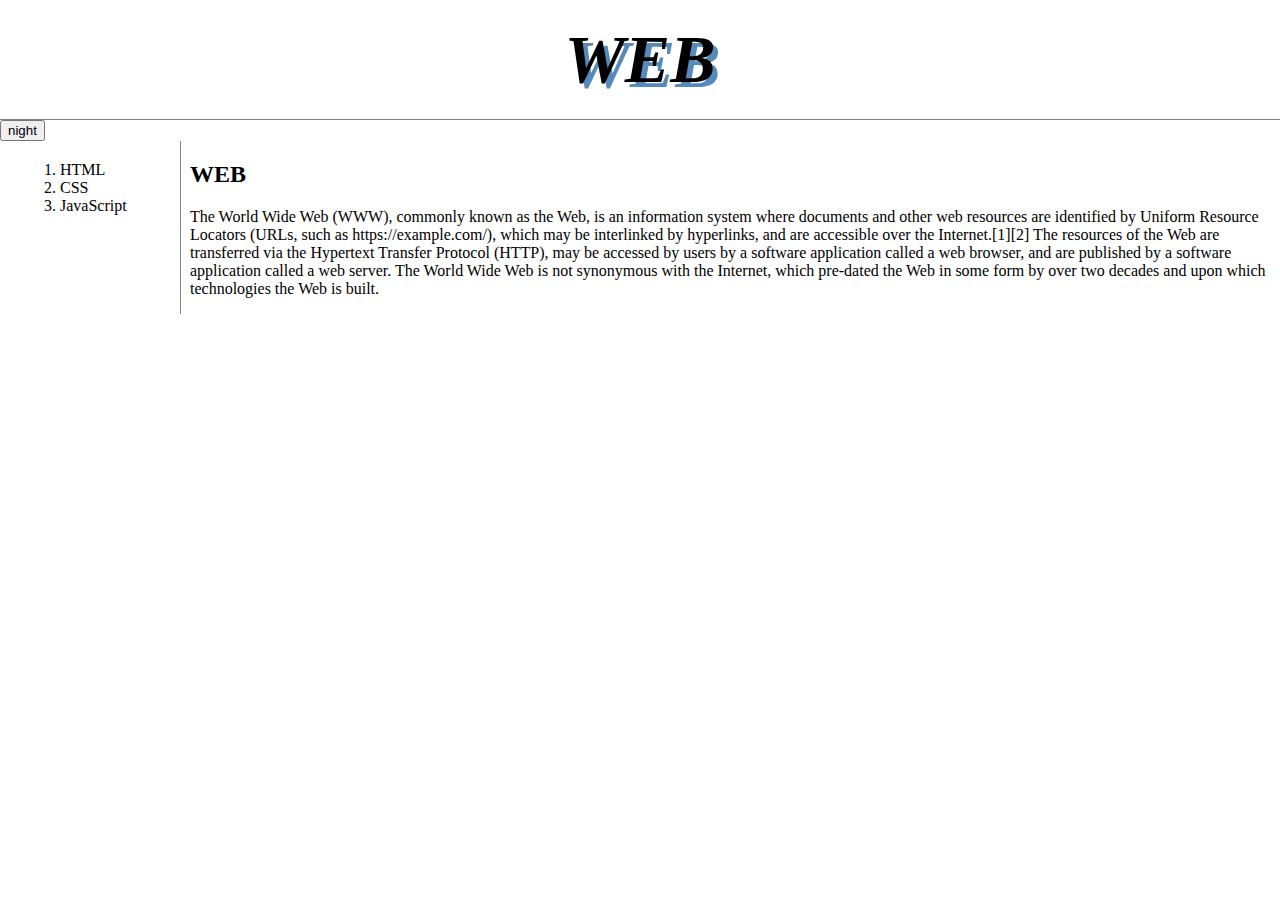
<file: index.html>
<!doctype html>
<html>
<head>
  <!-- Global site tag (gtag.js) - Google Analytics -->
<script async src="https://www.googletagmanager.com/gtag/js?id=G-EYKTM6W6TZ"></script>
<script>
  window.dataLayer = window.dataLayer || [];
  function gtag(){dataLayer.push(arguments);}
  gtag('js', new Date());

  gtag('config', 'G-EYKTM6W6TZ');
</script>
  <title>WEB1 - Welcome</title>
  <meta charset="utf-8">
  <link rel="stylesheet" href="style.css">
  <script src="https://ajax.googleapis.com/ajax/libs/jquery/3.6.0/jquery.min.js"></script>
  <script src="color.js">
  </script>
</head>
<body>
  <h1><a href="index.html">WEB</a></h1>
  <input type="button" value="night" onclick="nightDayHandler(this)">
  <div id="grid">
      <ol>
        <li><a href="1.html">HTML</a></li>
        <li><a href="2.html">CSS</a></li>
        <li><a href="3.html">JavaScript</a></li>
      </ol>
      <div id="article">
        <h2>WEB</h2>
        <p>
        The World Wide Web (WWW), commonly known as the Web, is an information system where documents and other web resources are identified by Uniform Resource Locators (URLs, such as https://example.com/), which may be interlinked by hyperlinks, and are accessible over the Internet.[1][2] The resources of the Web are transferred via the Hypertext Transfer Protocol (HTTP), may be accessed by users by a software application called a web browser, and are published by a software application called a web server. The World Wide Web is not synonymous with the Internet, which pre-dated the Web in some form by over two decades and upon which technologies the Web is built.
        </P>
      </div>
  </div>
  <p>

    <div id="disqus_thread"></div>
    <script>
        /**
        *  RECOMMENDED CONFIGURATION VARIABLES: EDIT AND UNCOMMENT THE SECTION BELOW TO INSERT DYNAMIC VALUES FROM YOUR PLATFORM OR CMS.
        *  LEARN WHY DEFINING THESE VARIABLES IS IMPORTANT: https://disqus.com/admin/universalcode/#configuration-variables    */
        /*
        var disqus_config = function () {
        this.page.url = PAGE_URL;  // Replace PAGE_URL with your page's canonical URL variable
        this.page.identifier = PAGE_IDENTIFIER; // Replace PAGE_IDENTIFIER with your page's unique identifier variable
        };
        */
        (function() { // DON'T EDIT BELOW THIS LINE
        var d = document, s = d.createElement('script');
        s.src = 'https://web-1-dnp30g9v2a.disqus.com/embed.js';
        s.setAttribute('data-timestamp', +new Date());
        (d.head || d.body).appendChild(s);
        })();
    </script>
    <noscript>Please enable JavaScript to view the <a href="https://disqus.com/?ref_noscript">comments powered by Disqus.</a></noscript>

  </p>
  <!--Start of Tawk.to Script-->
<script type="text/javascript">
var Tawk_API=Tawk_API||{}, Tawk_LoadStart=new Date();
(function(){
var s1=document.createElement("script"),s0=document.getElementsByTagName("script")[0];
s1.async=true;
s1.src='https://embed.tawk.to/61821efa6bb0760a4940e187/1fji4i18h';
s1.charset='UTF-8';
s1.setAttribute('crossorigin','*');
s0.parentNode.insertBefore(s1,s0);
})();
</script>
<!--End of Tawk.to Script-->
</body>
</html>
</file>
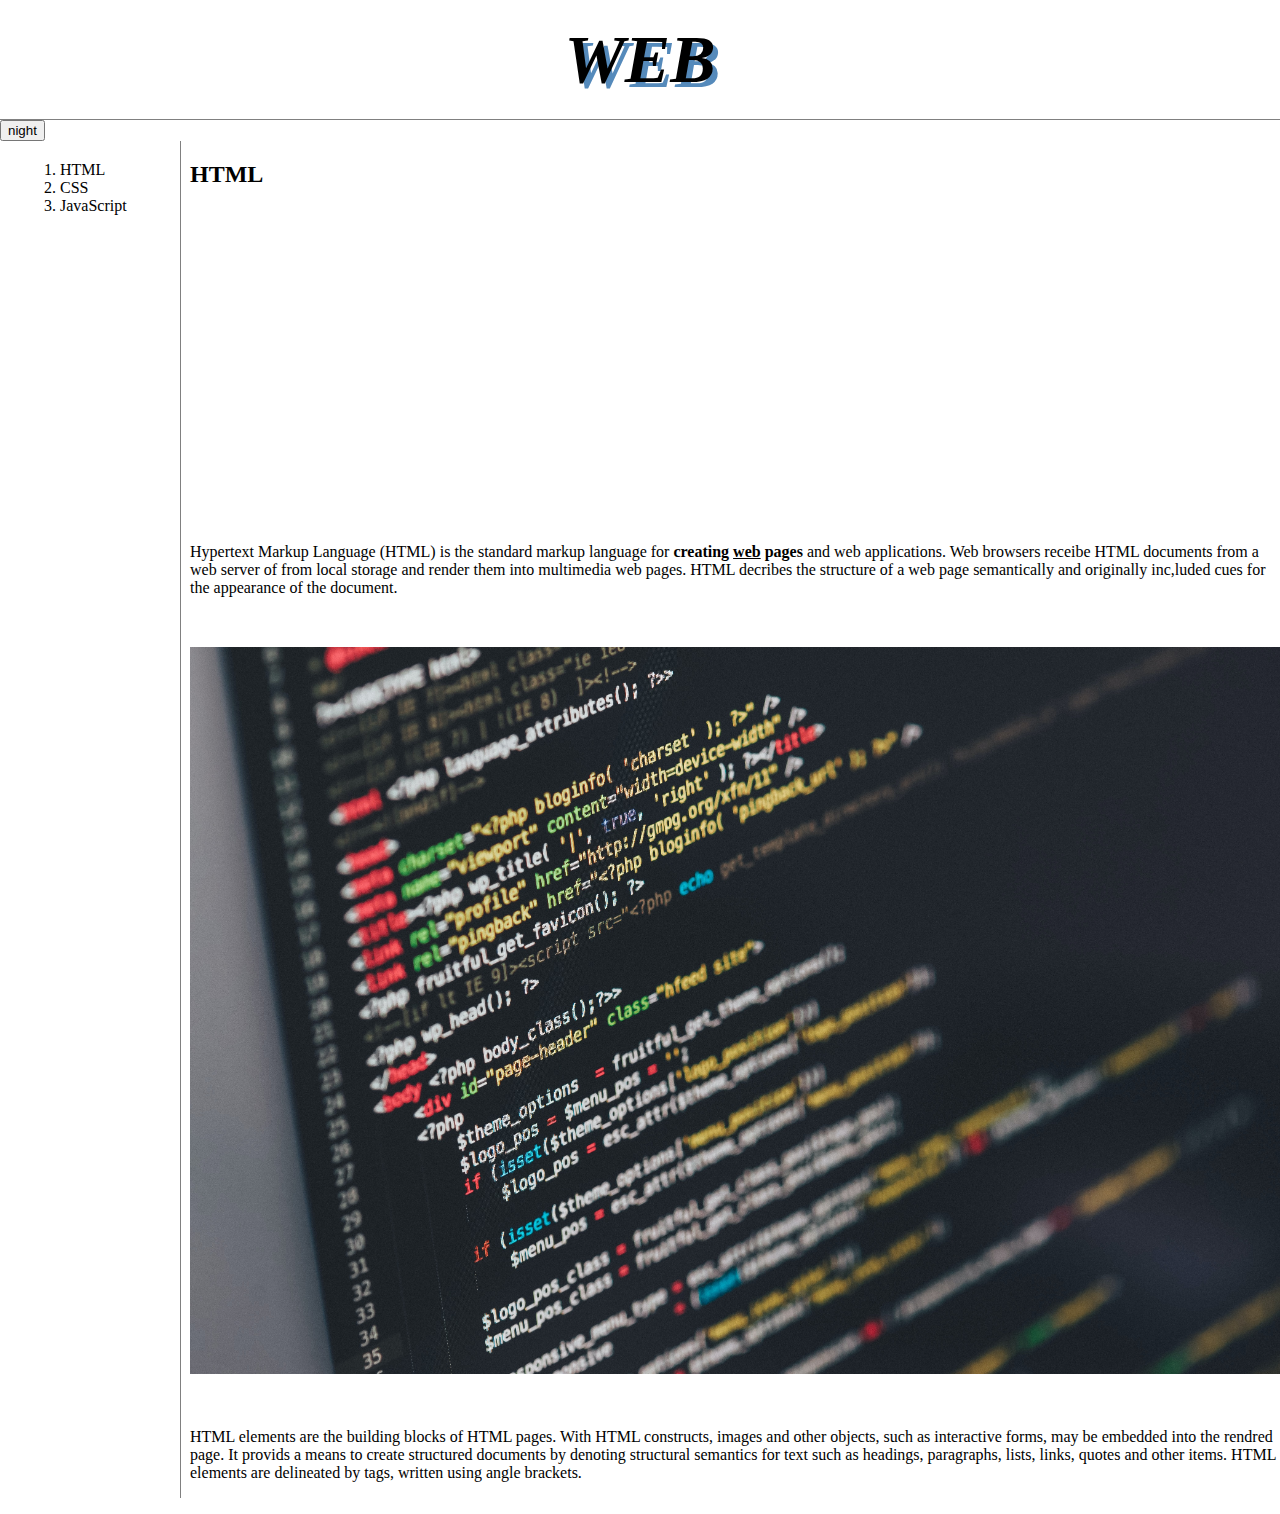
<file: 1.html>
<!doctype html>
<html>
<head>
  <title>WEB1 - HTML</title>
  <meta charset="utf-8">
  <link rel="stylesheet" href="style.css">
  <script src="https://ajax.googleapis.com/ajax/libs/jquery/3.6.0/jquery.min.js"></script>
  <script src="color.js">
  </script>
</head>
<body>
  <h1><a href="index.html">WEB</a></h1>
  <input type="button" value="night" onclick="nightDayHandler(this)">
  <div id="grid">
      <ol>
        <li><a href="1.html">HTML</a></li>
        <li><a href="2.html">CSS</a></li>
        <li><a href="3.html">JavaScript</a></li>
      </ol>
      <div id="article">
          <h2>HTML</h2>
          <p><iframe width="560" height="315" src="https://www.youtube.com/embed/7T7r_oSp0SE" title="YouTube video player" frameborder="0" allow="accelerometer; autoplay; clipboard-write; encrypted-media; gyroscope; picture-in-picture" allowfullscreen></iframe></p>
          <p style="margin-bottom:50px;"><a href="https://www.w3.org/TR/html52/" target="_blank" title="html5 speicification">Hypertext Markup Language (HTML)</a> is the standard markup language for <strong>creating <u>web</u> pages</strong> and web applications. Web browsers receibe HTML documents from a web server of from local storage and render them into multimedia web pages. HTML decribes the structure of a web page semantically and originally inc,luded cues for the appearance of the document. </p>
          <img src="coding.jpg" width="100%">
          <p style="margin-top:50px;">HTML elements are the building blocks of HTML pages. With HTML constructs, images and other objects, such as interactive forms, may be embedded into the rendred page. It provids a means to create structured documents by denoting structural semantics for text such as headings, paragraphs, lists, links, quotes and other items. HTML elements are delineated by tags, written using angle brackets. </P>
      </div>
    </div>
    <p>

      <div id="disqus_thread"></div>
      <script>
          /**
          *  RECOMMENDED CONFIGURATION VARIABLES: EDIT AND UNCOMMENT THE SECTION BELOW TO INSERT DYNAMIC VALUES FROM YOUR PLATFORM OR CMS.
          *  LEARN WHY DEFINING THESE VARIABLES IS IMPORTANT: https://disqus.com/admin/universalcode/#configuration-variables    */
          /*
          var disqus_config = function () {
          this.page.url = PAGE_URL;  // Replace PAGE_URL with your page's canonical URL variable
          this.page.identifier = PAGE_IDENTIFIER; // Replace PAGE_IDENTIFIER with your page's unique identifier variable
          };
          */
          (function() { // DON'T EDIT BELOW THIS LINE
          var d = document, s = d.createElement('script');
          s.src = 'https://web-1-dnp30g9v2a.disqus.com/embed.js';
          s.setAttribute('data-timestamp', +new Date());
          (d.head || d.body).appendChild(s);
          })();
      </script>
      <noscript>Please enable JavaScript to view the <a href="https://disqus.com/?ref_noscript">comments powered by Disqus.</a></noscript>

    </p>
</body>
</html>
</file>
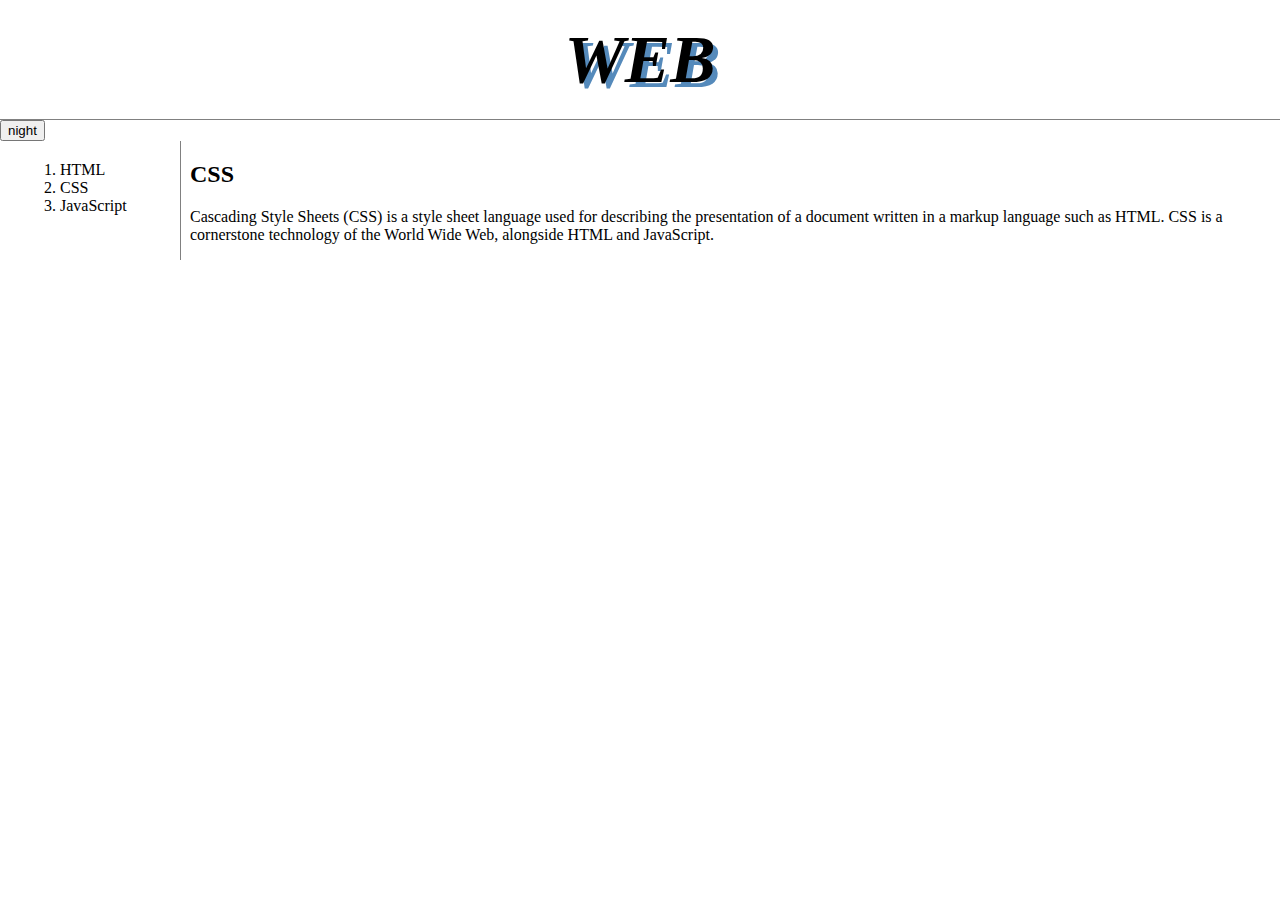
<file: 2.html>
<!doctype html>
<html>
<head>
  <title>WEB1 - CSS</title>
  <meta charset="utf-8">
  <link rel="stylesheet" href="style.css">
  <script src="https://ajax.googleapis.com/ajax/libs/jquery/3.6.0/jquery.min.js"></script>
  <script src="color.js">
  </script>
</head>
<body>
  <h1><a href="index.html">WEB</a></h1>
  <input type="button" value="night" onclick="nightDayHandler(this)">
  <div id="grid">
      <ol>
        <li><a href="1.html">HTML</a></li>
        <li><a href="2.html">CSS</a></li>
        <li><a href="3.html">JavaScript</a></li>
      </ol>

    <!--
      <h1><a href="index.html"><font color="red">WEB</font></a></h1>
      <ol>
        <li><a href="1.html"><font color="red">HTML</font></a></li>
        <li><a href="2.html"><font color="red">CSS</font></a></li>
        <li><a href="3.html"><font color="red">JavaScript</font></a></li>
      </ol>
    -->
        <div id="article">
            <h2>CSS</h2>
            <p>
              Cascading Style Sheets (CSS) is a style sheet language used for describing the presentation of a document written in a markup language such as HTML. CSS is a cornerstone technology of the World Wide Web, alongside HTML and JavaScript.
            </P>
         </div>
  </div>
  <p>

    <div id="disqus_thread"></div>
    <script>
        /**
        *  RECOMMENDED CONFIGURATION VARIABLES: EDIT AND UNCOMMENT THE SECTION BELOW TO INSERT DYNAMIC VALUES FROM YOUR PLATFORM OR CMS.
        *  LEARN WHY DEFINING THESE VARIABLES IS IMPORTANT: https://disqus.com/admin/universalcode/#configuration-variables    */
        /*
        var disqus_config = function () {
        this.page.url = PAGE_URL;  // Replace PAGE_URL with your page's canonical URL variable
        this.page.identifier = PAGE_IDENTIFIER; // Replace PAGE_IDENTIFIER with your page's unique identifier variable
        };
        */
        (function() { // DON'T EDIT BELOW THIS LINE
        var d = document, s = d.createElement('script');
        s.src = 'https://web-1-dnp30g9v2a.disqus.com/embed.js';
        s.setAttribute('data-timestamp', +new Date());
        (d.head || d.body).appendChild(s);
        })();
    </script>
    <noscript>Please enable JavaScript to view the <a href="https://disqus.com/?ref_noscript">comments powered by Disqus.</a></noscript>

  </p>
</body>
</html>
</file>
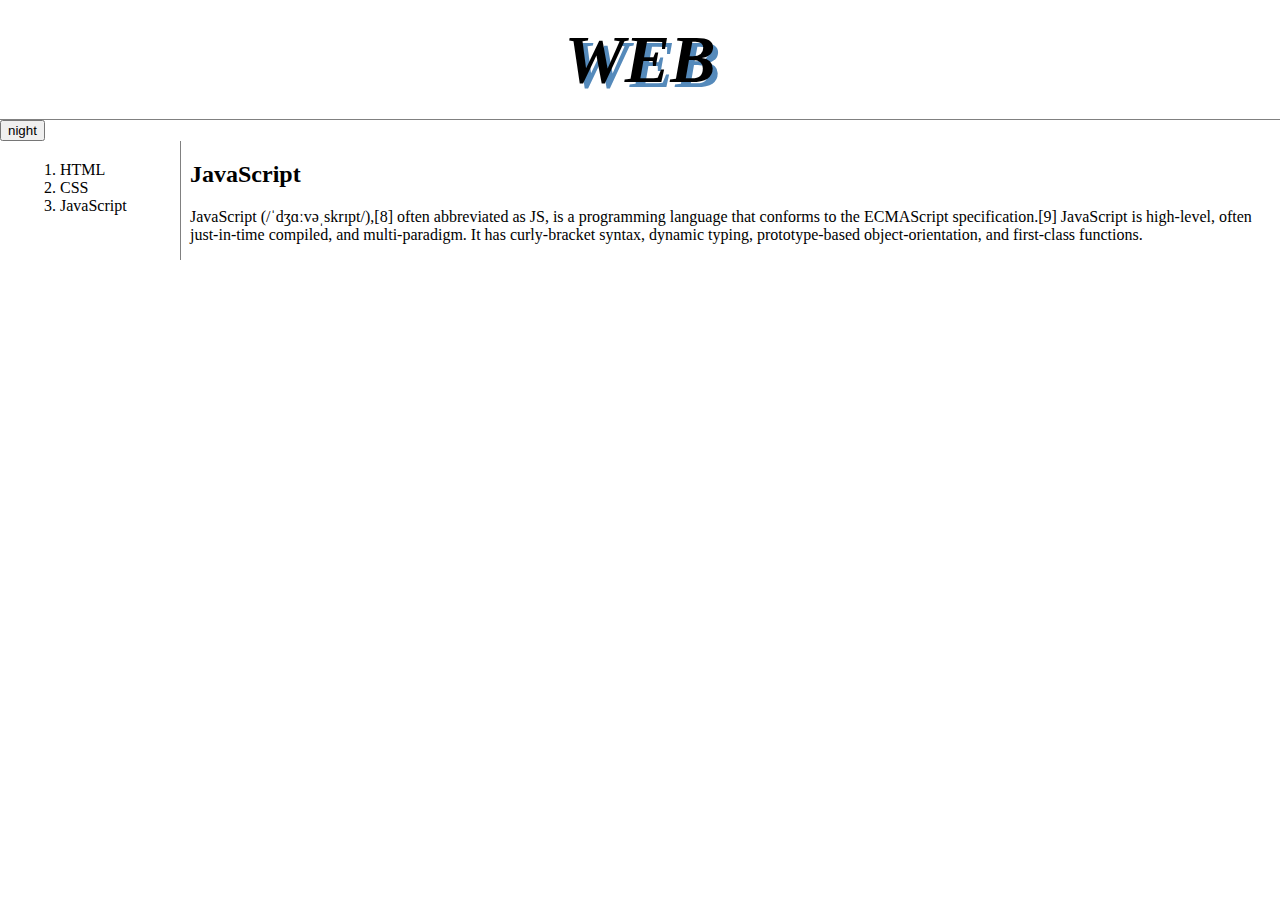
<file: 3.html>
<!doctype html>
<html>
<head>
  <title>WEB1 - JavaScript</title>
  <meta charset="utf-8">
  <link rel="stylesheet" href="style.css">
  <script src="https://ajax.googleapis.com/ajax/libs/jquery/3.6.0/jquery.min.js"></script>
  <script src="color.js">
  </script>
</head>
<body>
  <h1><a href="index.html">WEB</a></h1>
  <input type="button" value="night" onclick="nightDayHandler(this)">

  <div id="grid">
      <ol>
        <li><a href="1.html">HTML</a></li>
        <li><a href="2.html">CSS</a></li>
        <li><a href="3.html">JavaScript</a></li>
      </ol>
      <div id="article">
        <h2>JavaScript</h2>
        <p>
        JavaScript (/ˈdʒɑːvəˌskrɪpt/),[8] often abbreviated as JS, is a programming language that conforms to the ECMAScript specification.[9] JavaScript is high-level, often just-in-time compiled, and multi-paradigm. It has curly-bracket syntax, dynamic typing, prototype-based object-orientation, and first-class functions.
        </P>
      </div>
  </div>

<p>
  <div id="disqus_thread"></div>
  <script>
      /**
      *  RECOMMENDED CONFIGURATION VARIABLES: EDIT AND UNCOMMENT THE SECTION BELOW TO INSERT DYNAMIC VALUES FROM YOUR PLATFORM OR CMS.
      *  LEARN WHY DEFINING THESE VARIABLES IS IMPORTANT: https://disqus.com/admin/universalcode/#configuration-variables    */
      /*
      var disqus_config = function () {
      this.page.url = PAGE_URL;  // Replace PAGE_URL with your page's canonical URL variable
      this.page.identifier = PAGE_IDENTIFIER; // Replace PAGE_IDENTIFIER with your page's unique identifier variable
      };
      */
      (function() { // DON'T EDIT BELOW THIS LINE
      var d = document, s = d.createElement('script');
      s.src = 'https://web-1-dnp30g9v2a.disqus.com/embed.js';
      s.setAttribute('data-timestamp', +new Date());
      (d.head || d.body).appendChild(s);
      })();
  </script>
  <noscript>Please enable JavaScript to view the <a href="https://disqus.com/?ref_noscript">comments powered by Disqus.</a></noscript>
</p>
</body>
</html>
</file>
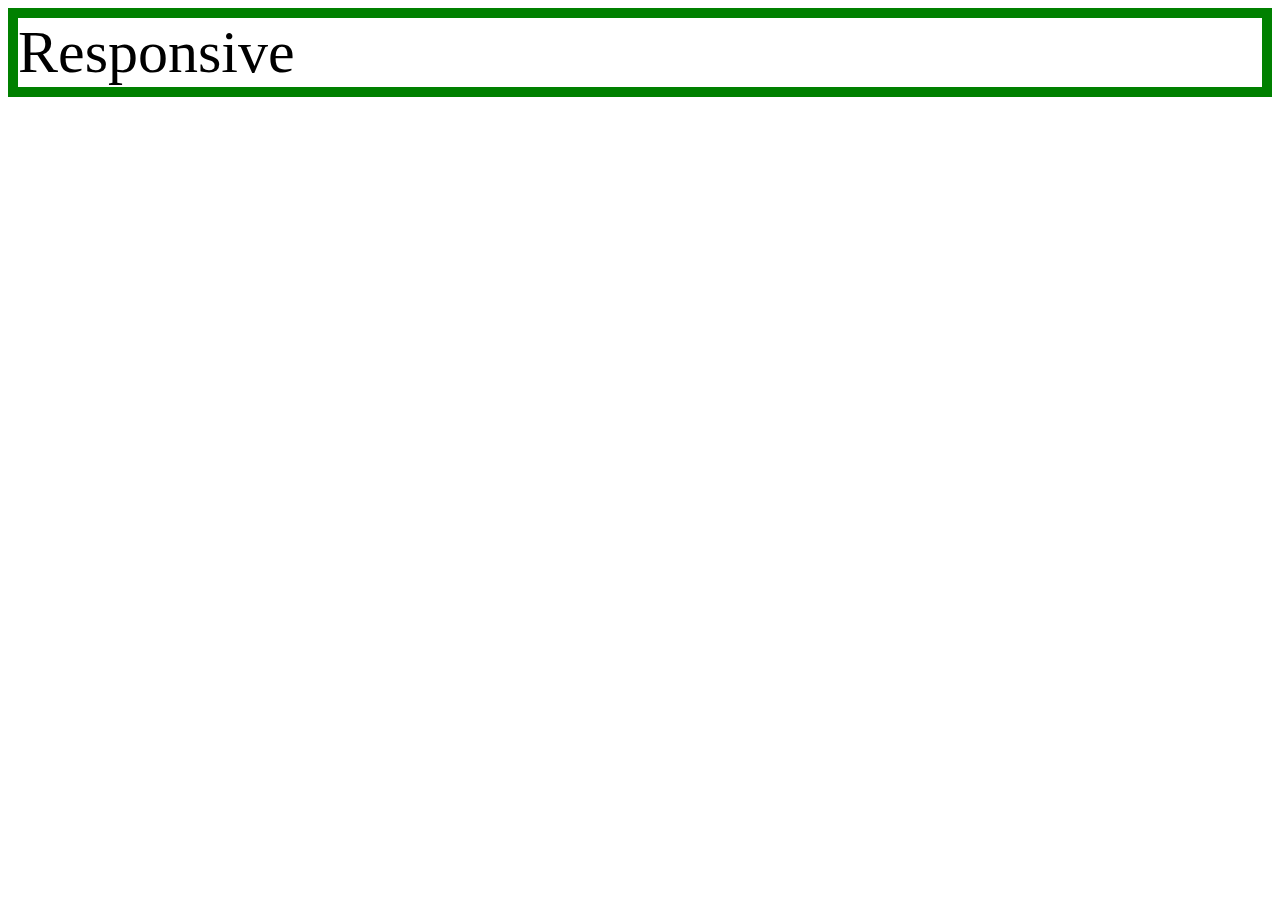
<file: mediaquery.html>
<!DOCTYPE html>
<html>
  <head>
    <meta charset="utf-8">
    <title></title>
    <style>
      div{
        border:10px solid green;
        font-size:60px;
      }
    @media(max-width:800px) {
        div{
          display:none;
        }
      }
    </style>
  </head>
  <body>
    <div>
      Responsive
    </div>
  </body>
</html>
</file>
<file: style.css>
body{
  margin: 0;
}
a {
  color:black;
  text-decoration: none;
}
h1 {
  font-style: italic;
  font-size: 68px;
  text-align: center;
  text-shadow: 5px 5px #558ABB;
  border-bottom: 1px solid gray;
  margin: 0;
  padding: 20px;
}

ol{
  border-right: 1px solid gray;
  width: 100px;
  margin: 0;
  padding: 20px;
}
#grid{
  display: grid;
  grid-template-columns: 150px 1fr;
}
#grid ol{
  padding-left: 60px;
}
#grid #article{
  padding-left: 40px;
}
@media (max-width:800px) {
#grid{
display: block;
}
h1 {
  border-bottom:none;
}
ol{
  border-right:none;
}
}
</file>
